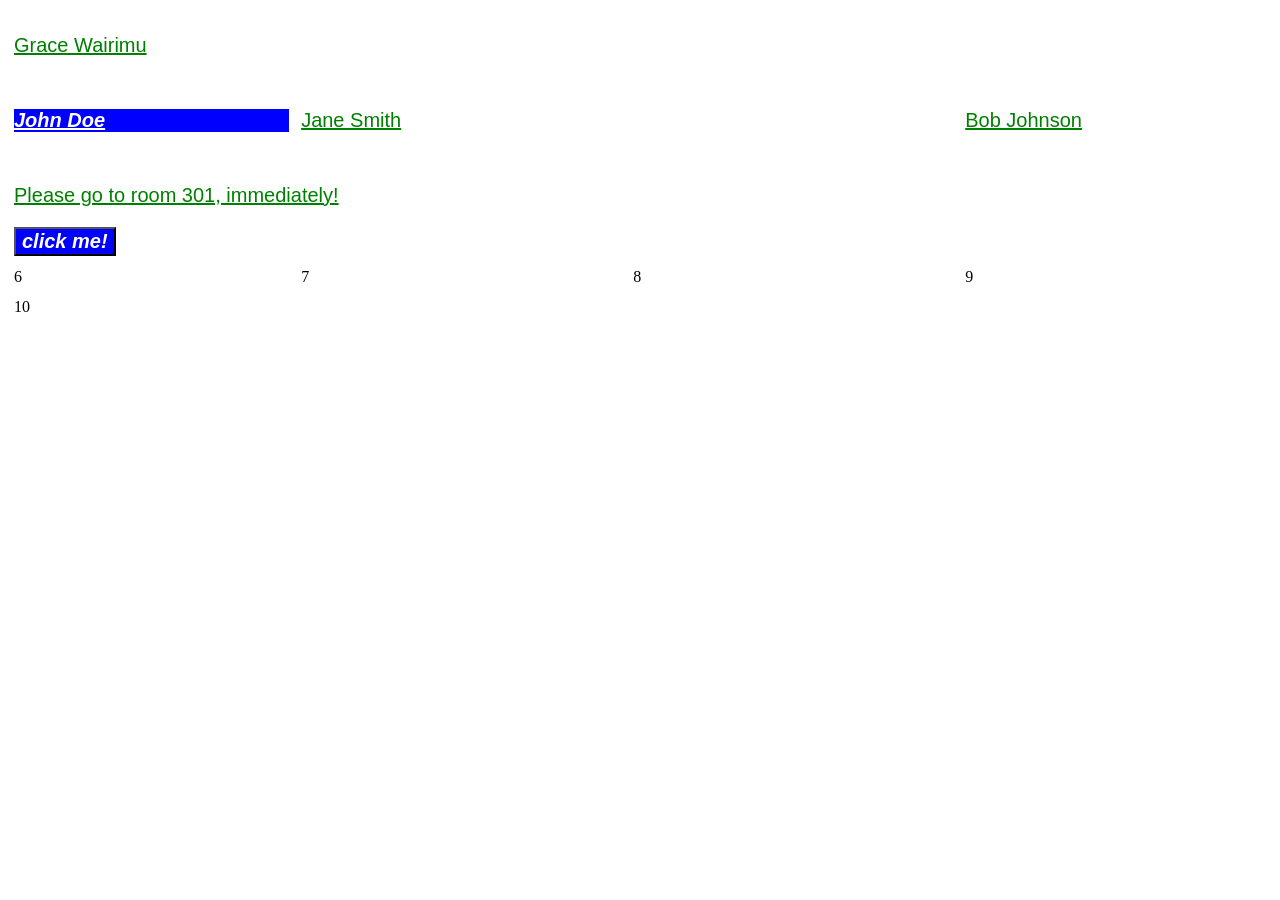
<file: index.html>
<!DOCTYPE html>
<html>
    <!-- head tag is used add the metadata of the page -->
    <head>
        <meta name="viewport" content="width=device-width, initial-scale=1" />
        <title>Room 301</title>
        <!-- external css-->
        <link rel="stylesheet" href="css/style.css">
    </head>
    <!-- here add elements that user can interact with -->
    <body>
        <!--container -->
        <div id="grid-Container">
            <div id="nav">
                <p >Grace Wairimu</p>
            </div>
            <div id="A">
                <p class="Paragraph">John Doe</p>
            </div>
            <div id="B">
                <p>Jane Smith</p>
            </div>
            <div id="C">
                <p>Bob Johnson</p>
            </div>
            <div id="D">
                <p>Please go to room 301, immediately!</p>
                <button class="Paragraph">click me!</button>
            </div>
            <div id="divForm">6</div>
            <div id="divCard1">7</div>
            <div id="divCard2">8</div>
            <div id="divCard3">9</div>
            <div id="divfooter">10</div>
        </div>
    </body>
</html>
</file>
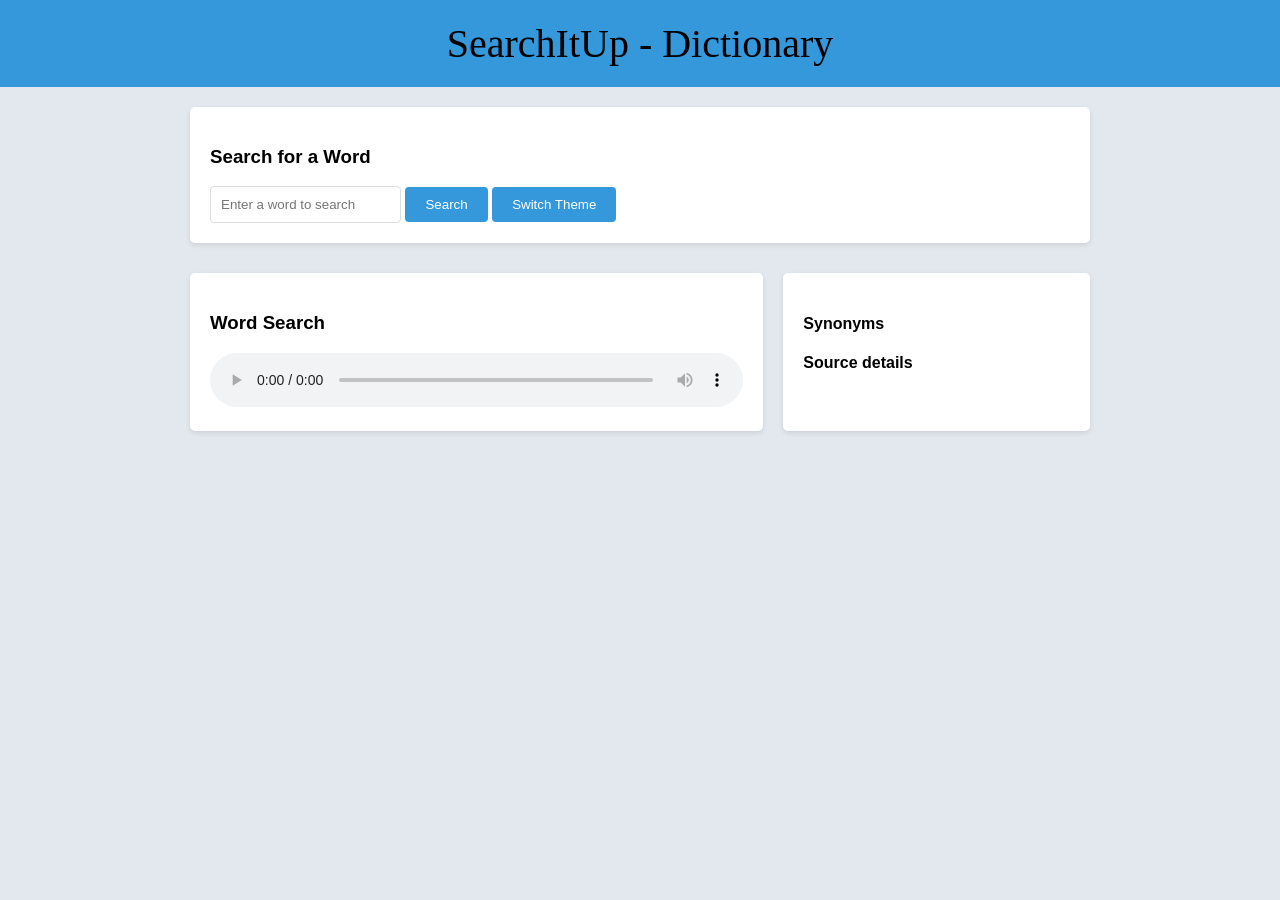
<file: Practice/Dictionary/SearchIt.html>
<!DOCTYPE html>
<html lang="en">
<head>
    <meta charset="UTF-8">
    <meta name="viewport" content="width=device-width, initial-scale=1.0">
    <title>My Dictionary</title>
    <link rel="stylesheet" href="style.css">
</head>
<body>
    <header>SearchItUp - Dictionary</header>
    <div class="container">
        <main>
        <section id="form">
            <form id="search_form">
                <h3>Search for a Word</h3>
                <input type="search" placeholder="Enter a word to search" id="search_input">
                <button type="submit" id="s_button">Search</button>
                <button id="theme_toggle">Switch Theme</button>
            </form>
         </section>
         <section id="Results">
            <h3>Word Search</h3>
            <ul id="word_searched"><!--Definition and Pronounciation--></ul>

            <div id="audio_container">
                <audio id="pronounciation_audio" controls>
                    <source src="" type="audio/mpeg">
                    Your browser does not support the audio element.
                </audio>
            </div>
        </section>

        <aside>
            <h4>Synonyms</h4>
                <ul id="synonyms"></ul>
                <h4>Source details</h4>
                <ul id="source_details"></ul>
        </aside>
    </main>

    <script src="script.js"></script>
</body>

    </div>
</html>
</file>
<file: css/style.css>
/* styling wit Id */
#P1{
    color: red;
    font-size: 20px;
    font-family: 'Lucida Sans', 'Lucida Sans Regular', 'Lucida Grande', 'Lucida Sans Unicode', Geneva, Verdana, sans-serif;
    background-color: black;
}

/* styling with class */
.Paragraph{
    background-color: blue;
    color: white;
    font-size: 20px;
    font-weight: bold;
    font-style: italic;
}

/*styling with element */
p{
    color: green;
    font-size: 20px;
    font-family: 'Lucida Sans', 'Lucida Sans Regular', 'Lucida Grande', 'Lucida Sans Unicode', Geneva, Verdana, sans-serif;
    text-decoration: underline;
}

/* Css styling container */
    /*on each row indicate the grid area to appear*/
#grid-Container{
    display: grid;
    grid-template-areas:
    'a a a a a a a a a a'
    'b b c c c c c c d d'
    'e e e e e e e e e e'
    'f f g g g h h h i i'
    'j j j j j j j j j j'
    ;
}

#nav{
    grid-area: a;
    padding: 2px;
    margin: 4px;
}

#A{
    grid-area: b;
    padding: 2px;
    margin: 4px;
}

#B{
    grid-area: c;
    padding: 2px;
    margin: 4px;
}

#C{
    grid-area: d;
    padding: 2px;
    margin: 4px;
}

#D{
    grid-area: e;
    padding: 2px;
    margin: 4px;
}

#divForm{
    grid-area: f;
    padding: 2px;
    margin: 4px;
}

#divCard1{
    grid-area: g;
    padding: 2px;
    margin: 4px;
}

#divCard2{
    grid-area: h;
    padding: 2px;
    margin: 4px;
}

#divCard3{
    grid-area: i;
    padding: 2px;
    margin: 4px;
}

#divfooter{
    grid-area: j;
    padding: 2px;
    margin: 4px;
}
</file>
<file: Practice/Dictionary/style.css>
/*General setup*/
body{
    background-color: #e3e8ee;
    font-family: 'Segoe UI', Tahoma, Geneva, Verdana, sans-serif;
    margin: 0;
}

/*Header*/
header{
    background-color: #3498db;
    font-size: 40px;
    font-family: Cambria, Cochin, Georgia, Times, 'Times New Roman', serif;
    text-align: center;
    padding: 20px;

}
h1{
    color: white;
    text-align: center;
    padding: 20px;
    font-size: larger;
    font-weight: bolder;
}

.container{
    max-width: 900px;
    margin: 0 auto;
    padding: 20px;
}

/*main*/
main{
    display: flex;
    gap: 20px;
    flex-wrap: wrap;/*Makes it stack on mobile*/
}

#form, #Results, aside{
    background: white;
    padding: 20px;
    border-radius: 5px;
    box-shadow: 0 2px 5px rgba(0, 0, 0, 0.1);
}

/*Search Bar Styling*/
#form {
    width: 100%;
    margin-bottom: 10px;
}

#search-form {
    display: flex;
    gap: 10px;
}

input[type="search"] {
    flex-grow: 1;
    padding: 10px;
    border: 1px solid #ddd;
    border-radius: 4px;
}

button{
    padding: 10px 20px;
    background-color: #3498db;
    color: white;
    border: none;
    border-radius: 4px;
    cursor: pointer;
}

button:hover {
    background-color: #203d50;
}

/*Content Sections*/
#Results{
    flex: 2; /*Takes up more space*/
    min-width: 300px;
}

aside {
    flex: 1;/*Takes up less space*/
    min-width: 250px;
}

ul {
    list-style-type: none;
    padding: 0;
}

li{
    padding: 8px 0;
    border-bottom: 1px solid #eee;
}

#audio_placeholder {
    margin-top: 20px;
}

audio {
    width: 100%;
}

.dark-mode {
    background-color: #2c3e50;
    color: white;
}
.dark-mode #form, .dark-mode #Results, .dark-mode aside {
    background-color: #35a26e;
    color: white;
}

.dark-mode button {
    background-color: #56626a;
}
.dark-mode button:hover {
    background-color: #1c2833;
}

@media (min-width: 768px) and (max-width:1024px) {
    .container{
        max-width: 95%;
    }
    main {
        flex-direction: column;
        gap: 10px;
    }
    aside{
        flex: 1.5;/*Gives it more space on tablets*/
    }
}
</file>
